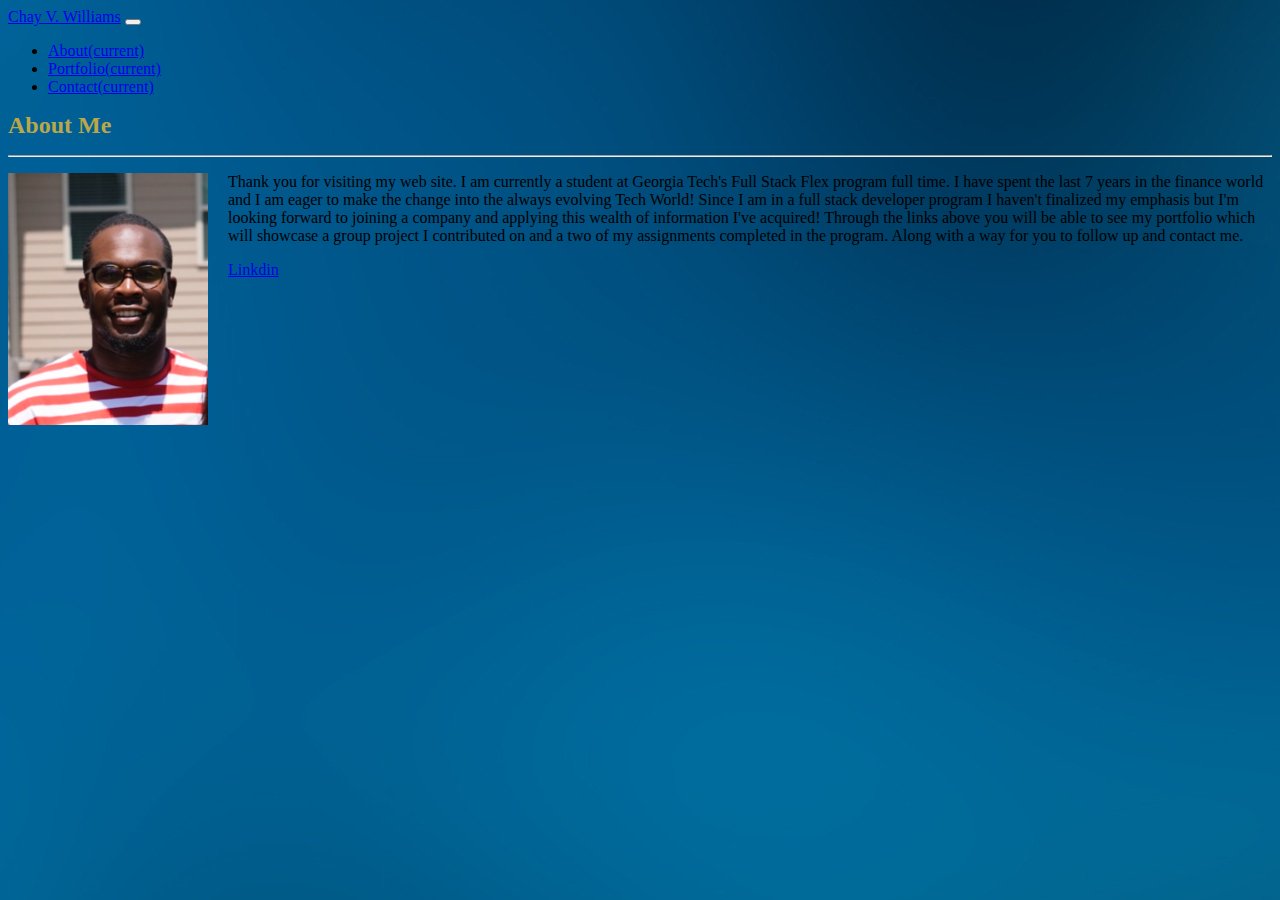
<file: index.html>
<!doctype html>
<html lang="en">

<head>
  <!-- Required meta tags -->
  <meta charset="utf-8">
  <meta name="viewport" content="width=device-width, initial-scale=1, shrink-to-fit=no">

  <!-- Bootstrap CSS -->
  <link rel="stylesheet" href="https://stackpath.bootstrapcdn.com/bootstrap/4.5.0/css/bootstrap.min.css"
    integrity="sha384-9aIt2nRpC12Uk9gS9baDl411NQApFmC26EwAOH8WgZl5MYYxFfc+NcPb1dKGj7Sk" crossorigin="anonymous">
  <link rel="stylesheet" text="text/css" href="./assets/style.css">
  <script src="https://code.jquery.com/jquery-3.5.1.slim.min.js"
    integrity="sha384-DfXdz2htPH0lsSSs5nCTpuj/zy4C+OGpamoFVy38MVBnE+IbbVYUew+OrCXaRkfj"
    crossorigin="anonymous"></script>
  <script src="https://cdn.jsdelivr.net/npm/popper.js@1.16.0/dist/umd/popper.min.js"
    integrity="sha384-Q6E9RHvbIyZFJoft+2mJbHaEWldlvI9IOYy5n3zV9zzTtmI3UksdQRVvoxMfooAo"
    crossorigin="anonymous"></script>
  <script src="https://stackpath.bootstrapcdn.com/bootstrap/4.5.0/js/bootstrap.min.js"
    integrity="sha384-OgVRvuATP1z7JjHLkuOU7Xw704+h835Lr+6QL9UvYjZE3Ipu6Tp75j7Bh/kR0JKI"
    crossorigin="anonymous"></script>


  <title>Chay Williams</title>
</head>

<body class="body-bg-clr">
  <!--Navbar starts here-->
  <nav class="navbar navbar-expand-lg navbar-dark bg-dark">
    <a class="navbar-brand" href="https://github.com/Chayvw" target="_blank">Chay V. Williams</a>
    <button class="navbar-toggler" data-toggle="collapse" data-target="#navbarSupportedContent"
      aria-controls="navbarSupportedContent" aria-expanded="false" aria-label="Toggle navigation">
      <span class="navbar-toggler-icon"></span>
    </button>
    <div class="collapse navbar-collapse" id="navbarSupportedContent">
      <ul class="navbar-nav mr-auto">
        <li class="nav-item active">
          <a class="nav-link" href="index.html">About<span class="sr-only">(current)</span></a>
        </li>
        <li class="nav-item active">
          <a class="nav-link" href="portfolio.html">Portfolio<span class="sr-only">(current)</span></a>
        </li>
        <li class="nav-item active">
          <a class="nav-link" href="contact.html">Contact<span class="sr-only">(current)</span></a>
        </li>
      </ul>
    </div>
  </nav>
  <!--Navbar ends here-->
  <main class="main-bg">
    <div id="biggercontainer">
      <!--Container begins here-->
      <div class="container">
        <!--Content starts here-->
        <div class="row">
          <div class="col-sm">
            <h1>About Me</h1>
            <hr>
          </div>
        </div>
        <div class="row">
          <div class="col-sm-2 col-md-6 col-lg-12">
            <img id="aboutme-img" src="assets/images/IMG_4240.jpg" alt="Chay Williams">
            <p>
              Thank you for visiting my web site. I am currently a student at Georgia Tech's Full Stack Flex program
              full time.
              I have spent the last 7 years in the finance world and I am eager to make the change into the always
              evolving Tech World!
              Since I am in a full stack developer
              program I haven't finalized my emphasis but I'm looking forward to joining a company and applying this
              wealth of information I've acquired!
              Through the links above you will be able to see my portfolio which will showcase a group project I
              contributed on and a two of my assignments completed in the program. Along with a way for you to follow up
              and contact me.
            </p>
            <a href="https://www.linkedin.com/in/chay-williams-6a5b811a7/" target="_blank">Linkdin</a>
          </div>
        </div>
      </div>
    </div>
    <!--Content ends here-->

  </main>


  <!-- jQuery first, then Popper.js, then Bootstrap JS -->
  <script src="https://code.jquery.com/jquery-3.5.1.slim.min.js"
    integrity="sha384-DfXdz2htPH0lsSSs5nCTpuj/zy4C+OGpamoFVy38MVBnE+IbbVYUew+OrCXaRkfj"
    crossorigin="anonymous"></script>
  <script src="https://cdn.jsdelivr.net/npm/popper.js@1.16.0/dist/umd/popper.min.js"
    integrity="sha384-Q6E9RHvbIyZFJoft+2mJbHaEWldlvI9IOYy5n3zV9zzTtmI3UksdQRVvoxMfooAo"
    crossorigin="anonymous"></script>
  <script src="https://stackpath.bootstrapcdn.com/bootstrap/4.5.0/js/bootstrap.min.js"
    integrity="sha384-OgVRvuATP1z7JjHLkuOU7Xw704+h835Lr+6QL9UvYjZE3Ipu6Tp75j7Bh/kR0JKI"
    crossorigin="anonymous"></script>
</body>

</html>
</file>
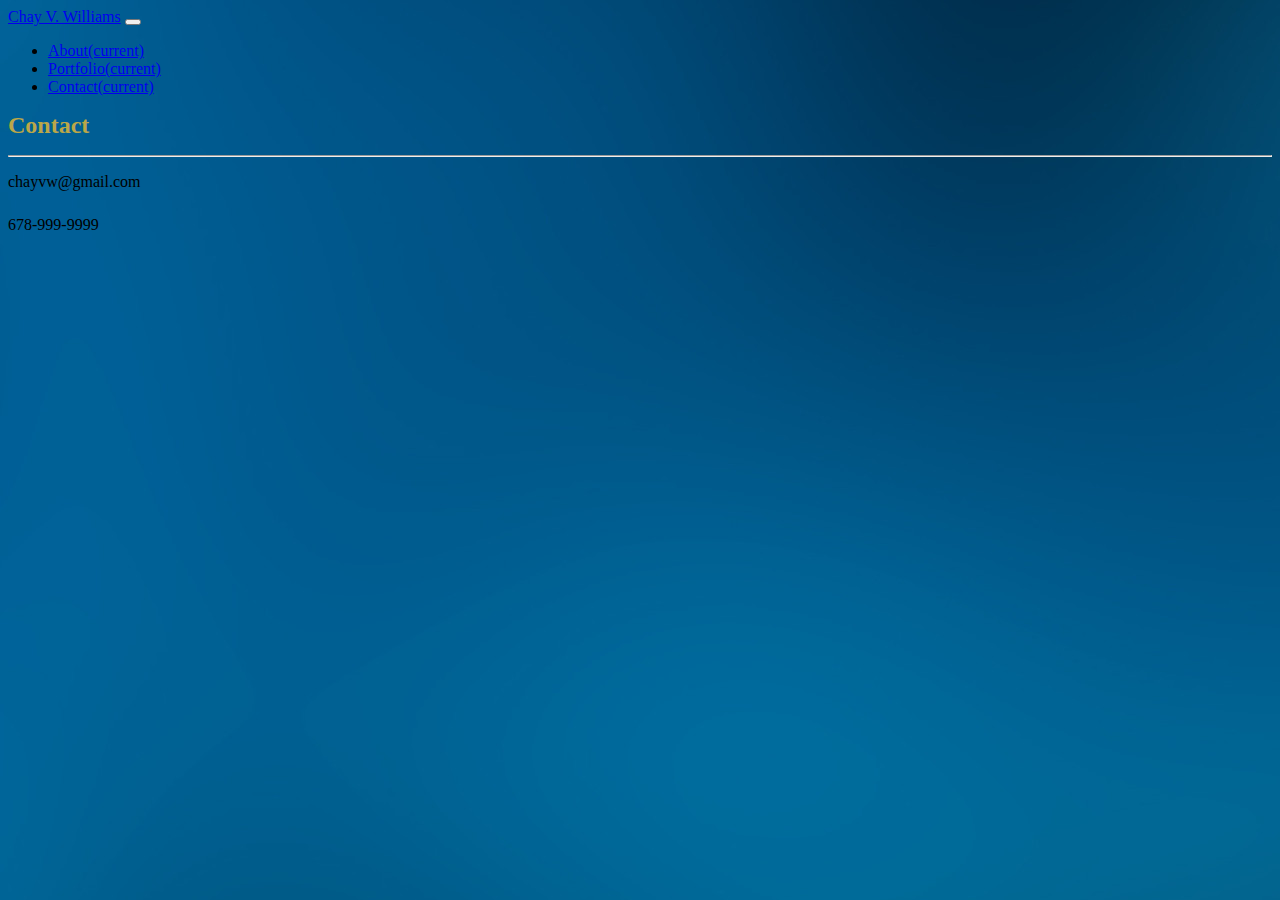
<file: contact.html>
<!doctype html>
<html lang="en">

<head>
  <!-- Required meta tags -->
  <meta charset="utf-8">
  <meta name="viewport" content="width=device-width, initial-scale=1, shrink-to-fit=no">

  <!-- Bootstrap CSS -->
  <link rel="stylesheet" href="https://stackpath.bootstrapcdn.com/bootstrap/4.5.0/css/bootstrap.min.css"
    integrity="sha384-9aIt2nRpC12Uk9gS9baDl411NQApFmC26EwAOH8WgZl5MYYxFfc+NcPb1dKGj7Sk" crossorigin="anonymous">
  <link rel="stylesheet" text="text/css" href="./assets/style.css">
  <script src="https://code.jquery.com/jquery-3.5.1.slim.min.js"
    integrity="sha384-DfXdz2htPH0lsSSs5nCTpuj/zy4C+OGpamoFVy38MVBnE+IbbVYUew+OrCXaRkfj"
    crossorigin="anonymous"></script>
  <script src="https://cdn.jsdelivr.net/npm/popper.js@1.16.0/dist/umd/popper.min.js"
    integrity="sha384-Q6E9RHvbIyZFJoft+2mJbHaEWldlvI9IOYy5n3zV9zzTtmI3UksdQRVvoxMfooAo"
    crossorigin="anonymous"></script>
  <script src="https://stackpath.bootstrapcdn.com/bootstrap/4.5.0/js/bootstrap.min.js"
    integrity="sha384-OgVRvuATP1z7JjHLkuOU7Xw704+h835Lr+6QL9UvYjZE3Ipu6Tp75j7Bh/kR0JKI"
    crossorigin="anonymous"></script>


  <title>Document</title>
</head>

<body class="body-bg-clr">
  <!--Navbar starts here-->
  <nav class="navbar navbar-expand-lg navbar-dark bg-dark">
    <a class="navbar-brand" href="#">Chay V. Williams</a>
    <button class="navbar-toggler" data-toggle="collapse" data-target="#navbarSupportedContent"
      aria-controls="navbarSupportedContent" aria-expanded="false" aria-label="Toggle navigation">
      <span class="navbar-toggler-icon"></span>
    </button>
    <div class="collapse navbar-collapse" id="navbarSupportedContent">
      <ul class="navbar-nav mr-auto">
        <li class="nav-item active">
          <a class="nav-link" href="index.html">About<span class="sr-only">(current)</span></a>
        </li>
        <li class="nav-item active">
          <a class="nav-link" href="portfolio.html">Portfolio<span class="sr-only">(current)</span></a>
        </li>
        <li class="nav-item active">
          <a class="nav-link" href="contact.html">Contact<span class="sr-only">(current)</span></a>
        </li>
      </ul>
    </div>
  </nav>
  <!--Navbar ends here-->
  <main class="main-bg">
    <div id="biggercontainer">
      <!--Container begins here-->
      <div class="container">
        <!--Content starts here-->
        <div class="row">
          <div class="col-sm">
            <h1>Contact</h1>
            <hr>
          </div>
        </div>
        <div class="row">
          <div class="col-md-12">
            <div>
              <p>
                <i class="email" aria-hidden="true"></i> chayvw@gmail.com
                <br>
                <br>
                <i class="number" aria-hidden="true" style="font-size:24px"></i> 678-999-9999
              </p>
            </div>
          </div>
        </div>
      </div>
    </div>
    <!--Content ends here-->
  </main>
  <!-- jQuery first, then Popper.js, then Bootstrap JS -->
  <script src="https://code.jquery.com/jquery-3.5.1.slim.min.js"
    integrity="sha384-DfXdz2htPH0lsSSs5nCTpuj/zy4C+OGpamoFVy38MVBnE+IbbVYUew+OrCXaRkfj"
    crossorigin="anonymous"></script>
  <script src="https://cdn.jsdelivr.net/npm/popper.js@1.16.0/dist/umd/popper.min.js"
    integrity="sha384-Q6E9RHvbIyZFJoft+2mJbHaEWldlvI9IOYy5n3zV9zzTtmI3UksdQRVvoxMfooAo"
    crossorigin="anonymous"></script>
  <script src="https://stackpath.bootstrapcdn.com/bootstrap/4.5.0/js/bootstrap.min.js"
    integrity="sha384-OgVRvuATP1z7JjHLkuOU7Xw704+h835Lr+6QL9UvYjZE3Ipu6Tp75j7Bh/kR0JKI"
    crossorigin="anonymous"></script>
  </main>

</body>
</file>
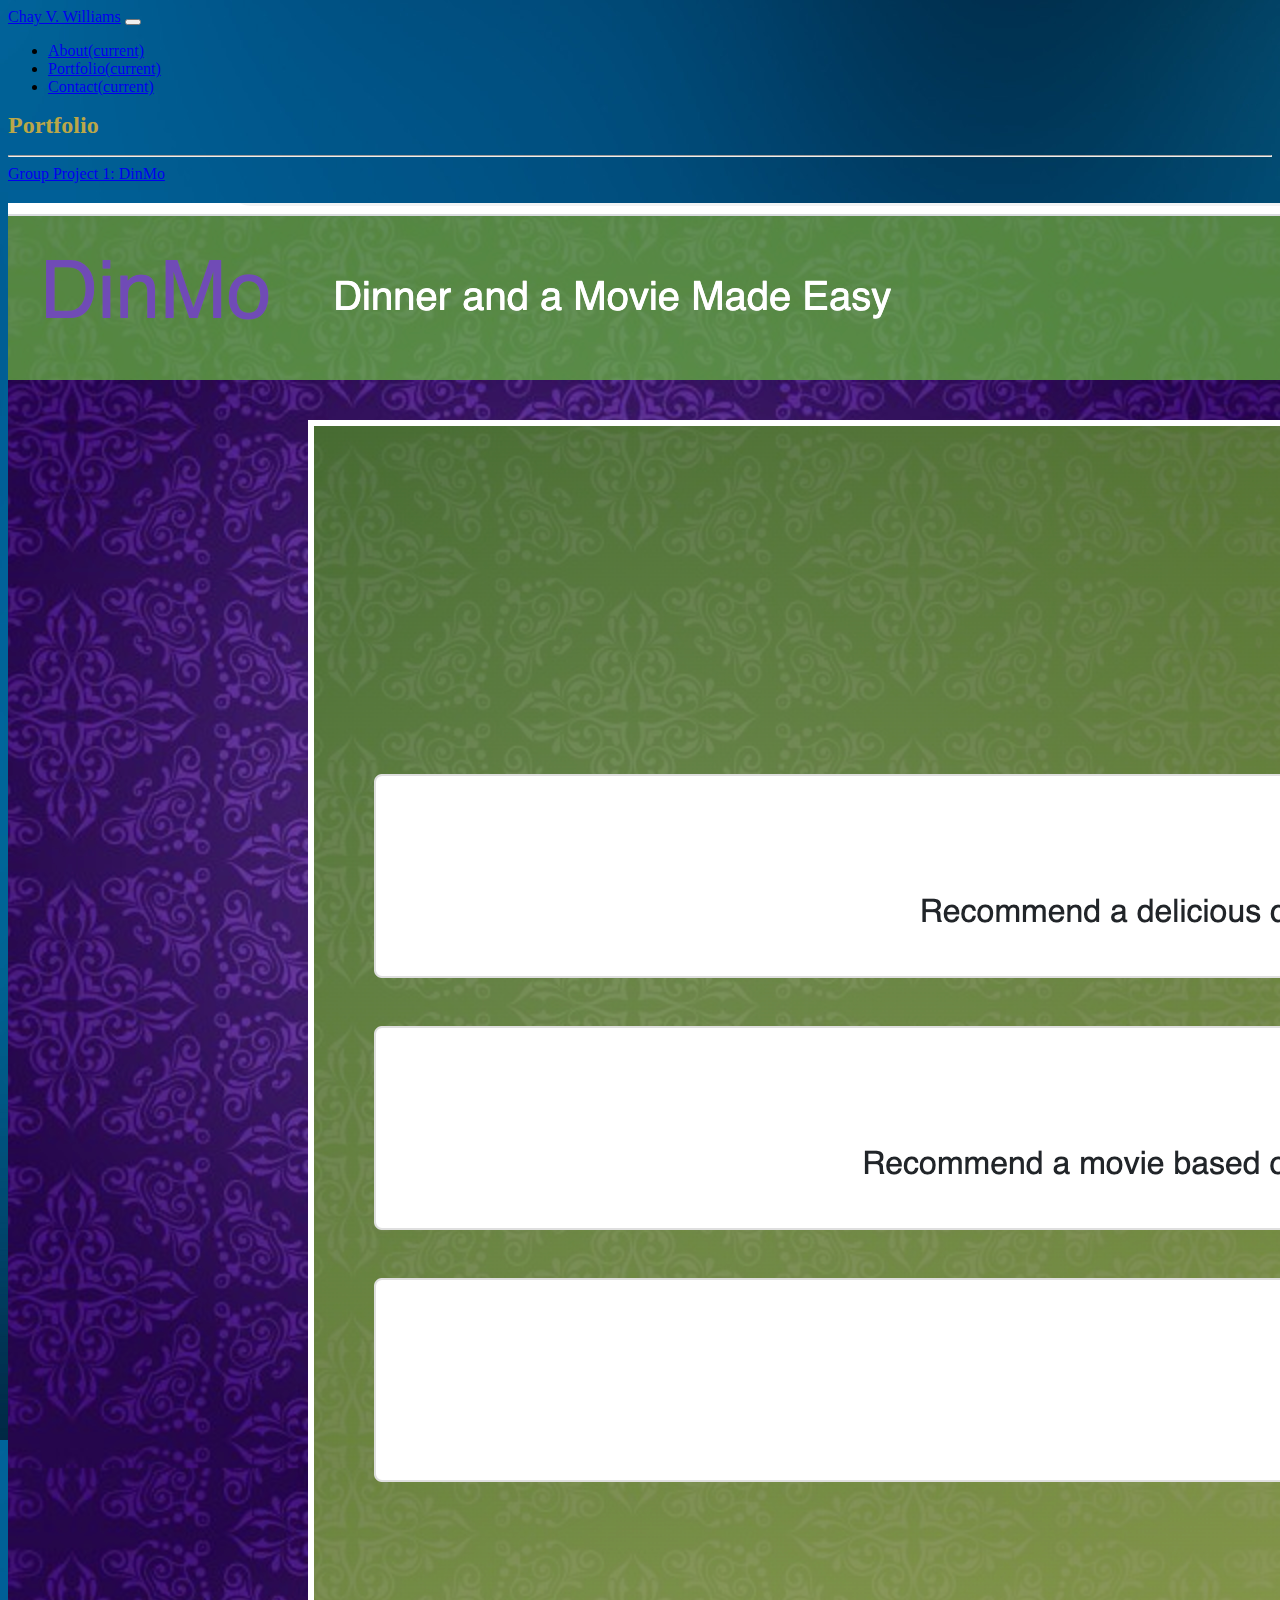
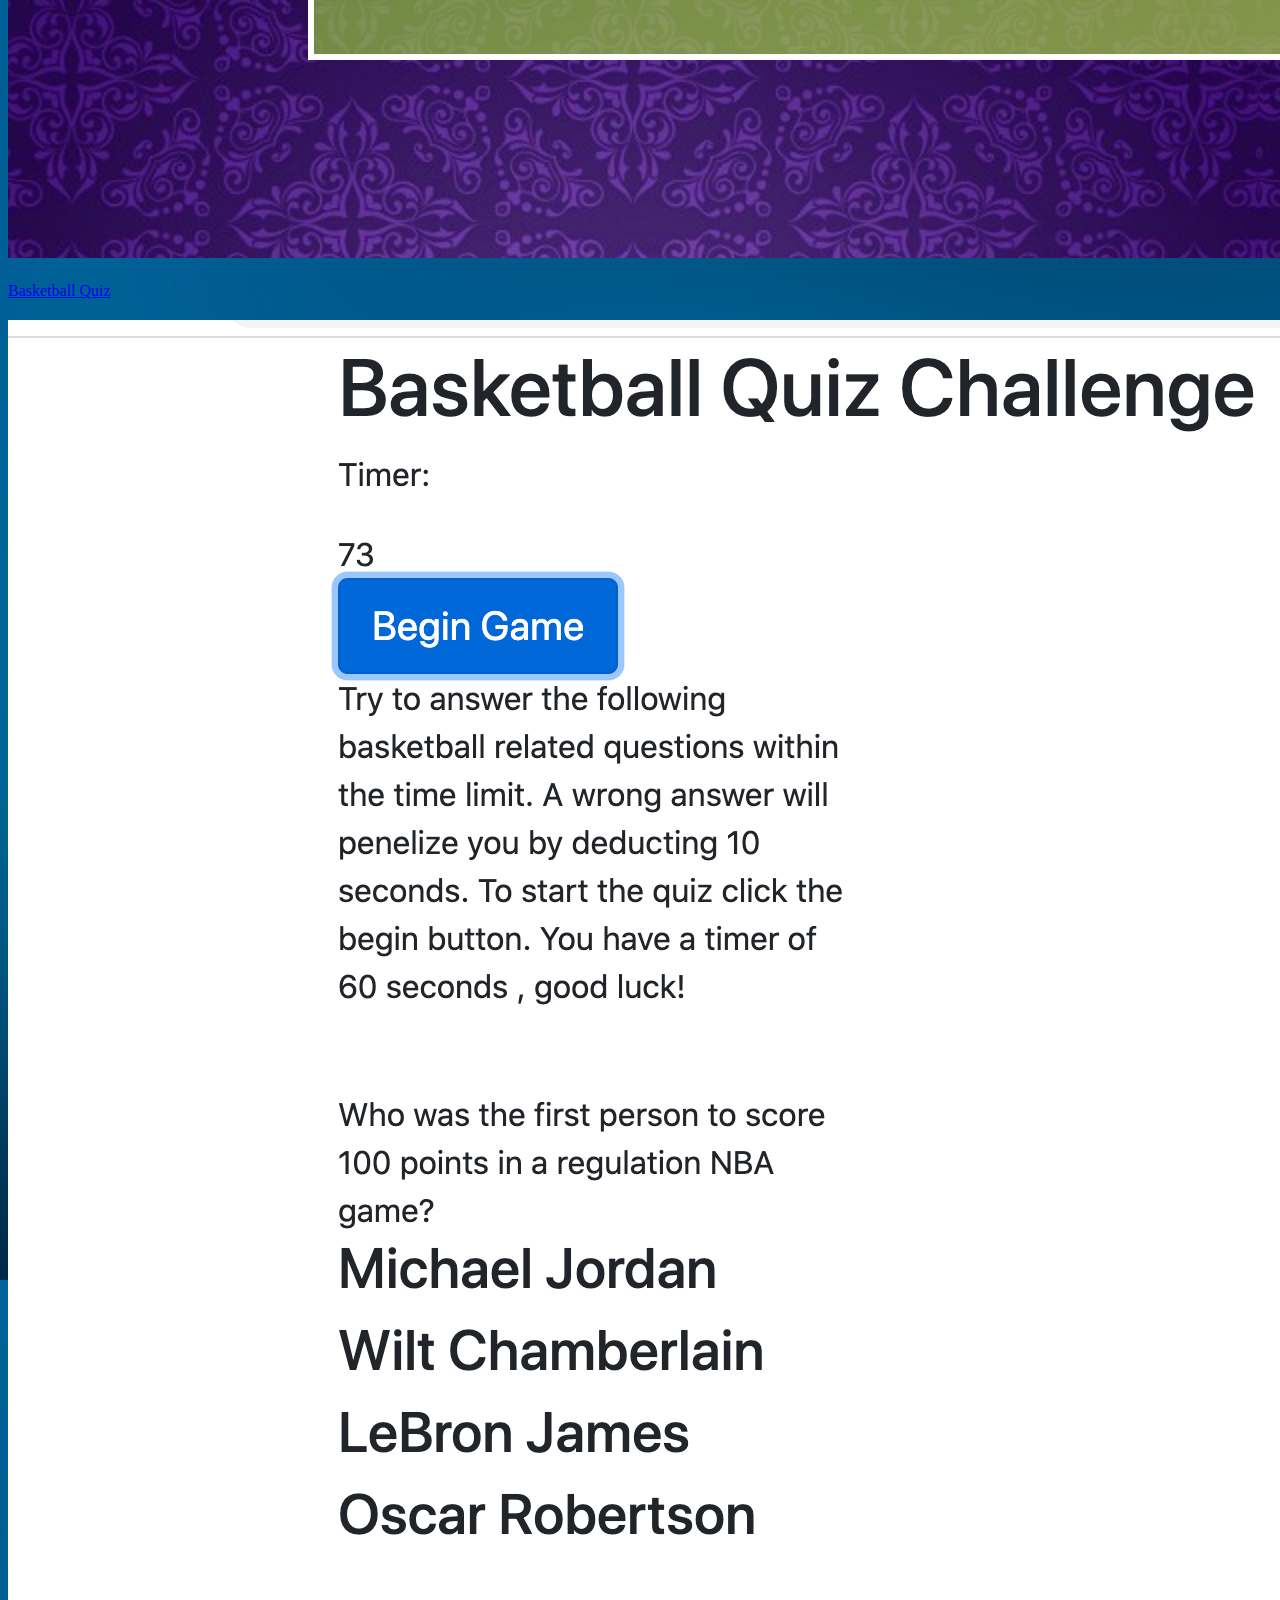
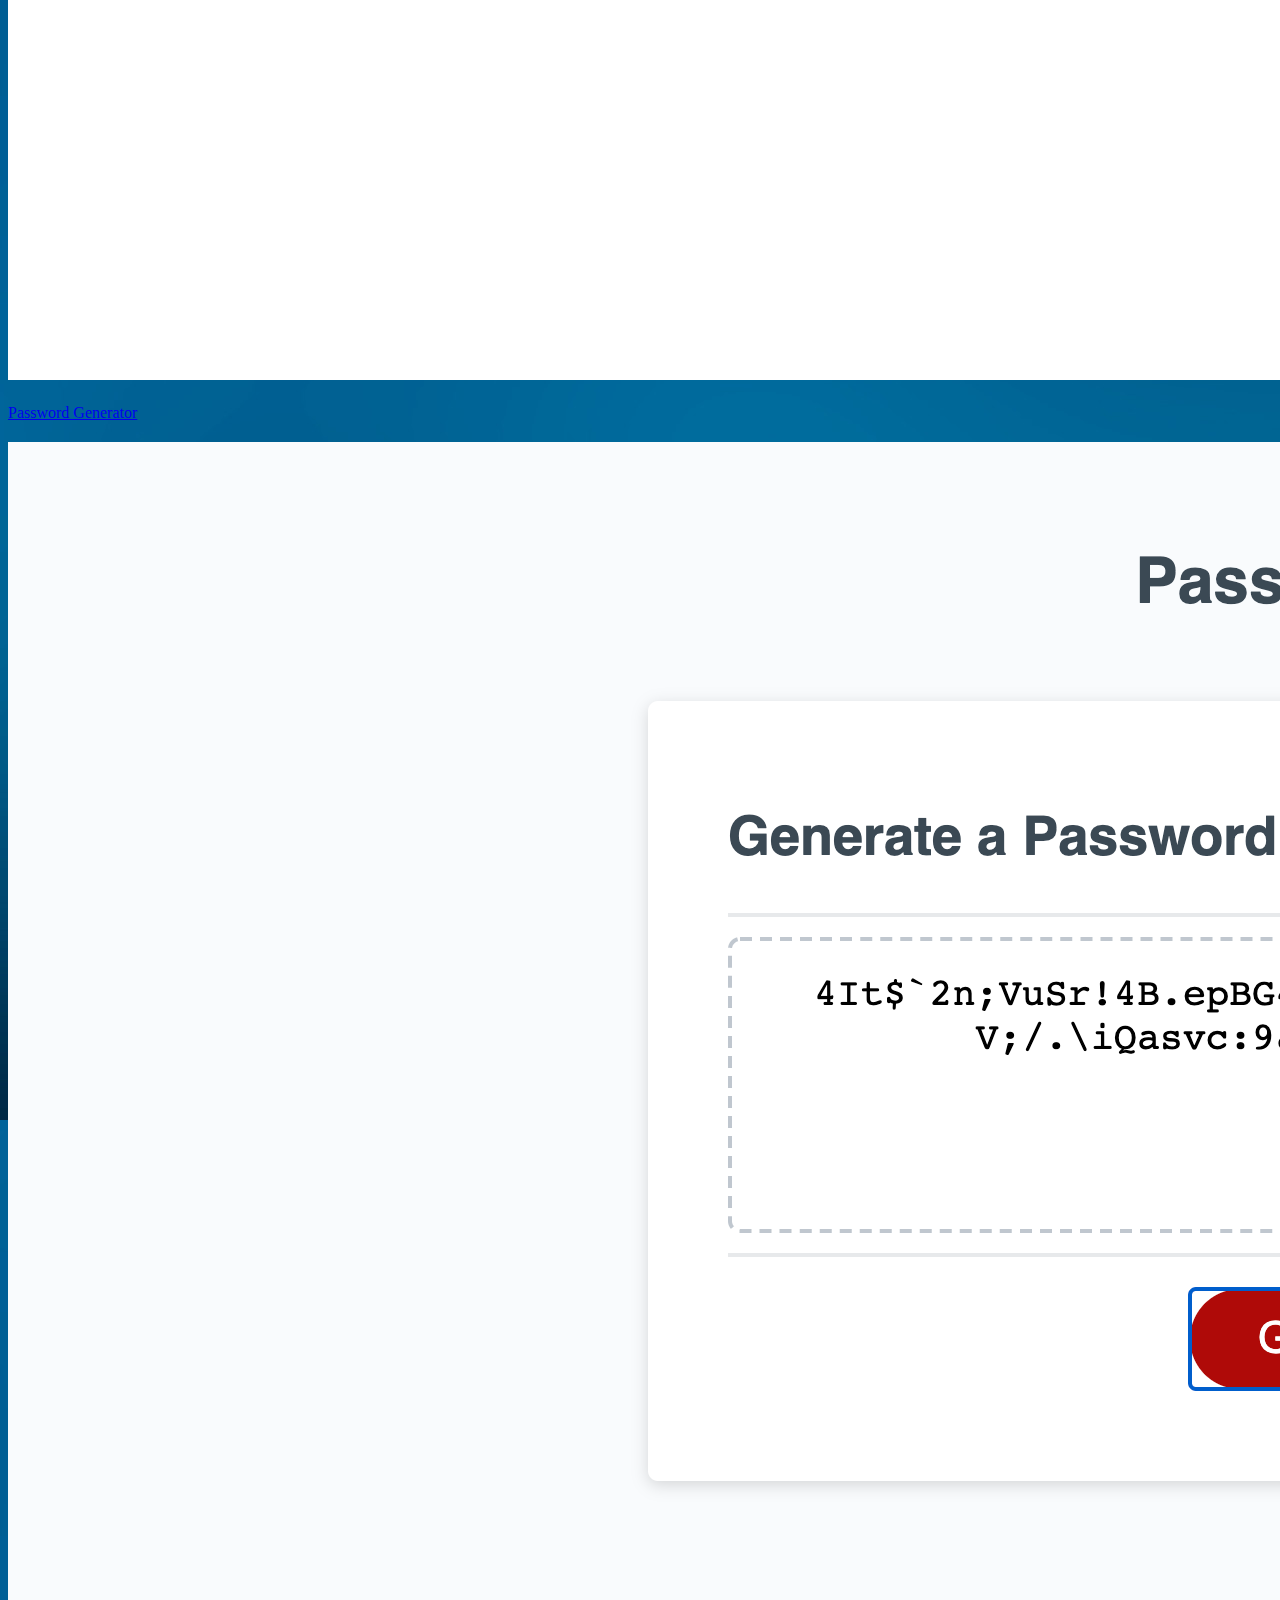
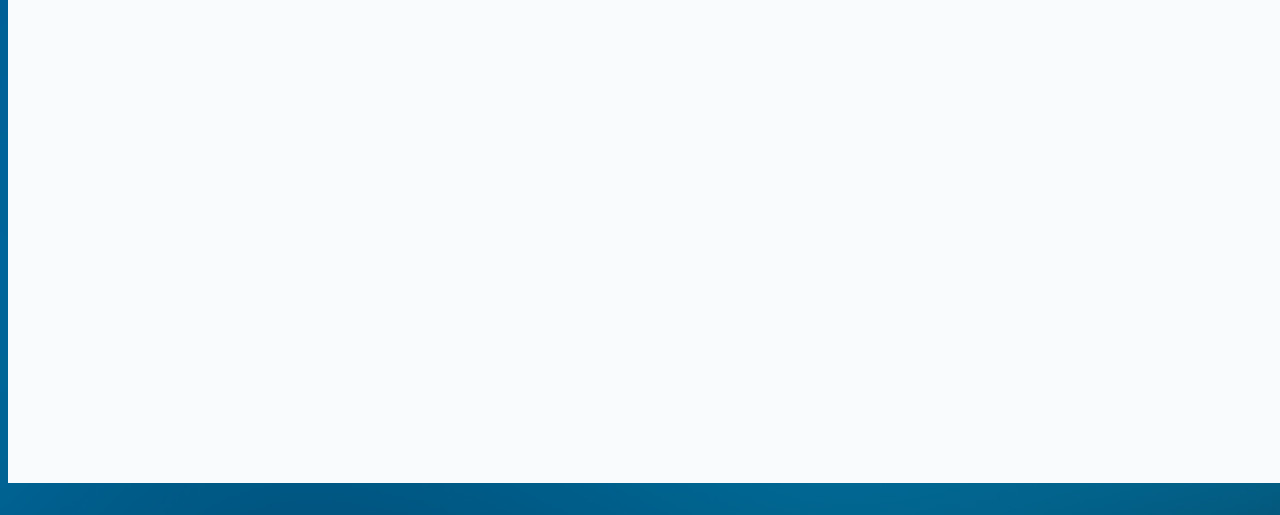
<file: portfolio.html>
<!doctype html>
<html lang="en">

<head>
  <!-- Required meta tags -->
  <meta charset="utf-8">
  <meta name="viewport" content="width=device-width, initial-scale=1, shrink-to-fit=no">

  <!-- Bootstrap CSS -->
  <link rel="stylesheet" href="https://stackpath.bootstrapcdn.com/bootstrap/4.5.0/css/bootstrap.min.css"
    integrity="sha384-9aIt2nRpC12Uk9gS9baDl411NQApFmC26EwAOH8WgZl5MYYxFfc+NcPb1dKGj7Sk" crossorigin="anonymous">
  <!-- style.css-->
  <link rel="stylesheet" text="text/css" href="./assets/style.css">
  <script src="https://code.jquery.com/jquery-3.5.1.slim.min.js"
    integrity="sha384-DfXdz2htPH0lsSSs5nCTpuj/zy4C+OGpamoFVy38MVBnE+IbbVYUew+OrCXaRkfj"
    crossorigin="anonymous"></script>
  <script src="https://cdn.jsdelivr.net/npm/popper.js@1.16.0/dist/umd/popper.min.js"
    integrity="sha384-Q6E9RHvbIyZFJoft+2mJbHaEWldlvI9IOYy5n3zV9zzTtmI3UksdQRVvoxMfooAo"
    crossorigin="anonymous"></script>
  <script src="https://stackpath.bootstrapcdn.com/bootstrap/4.5.0/js/bootstrap.min.js"
    integrity="sha384-OgVRvuATP1z7JjHLkuOU7Xw704+h835Lr+6QL9UvYjZE3Ipu6Tp75j7Bh/kR0JKI"
    crossorigin="anonymous"></script>

  <title>Chay Williams</title>
</head>

<body class="body-bg-clr">
  <!--Navbar starts here-->
  <nav class="navbar navbar-expand-lg navbar-dark bg-dark">
    <a class="navbar-brand" href="#">Chay V. Williams</a>
    <button class="navbar-toggler" data-toggle="collapse" data-target="#navbarSupportedContent"
      aria-controls="navbarSupportedContent" aria-expanded="false" aria-label="Toggle navigation">
      <span class="navbar-toggler-icon"></span>
    </button>
    <div class="collapse navbar-collapse" id="navbarSupportedContent">
      <ul class="navbar-nav mr-auto">
        <li class="nav-item active">
          <a class="nav-link" href="index.html">About<span class="sr-only">(current)</span></a>
        </li>
        <li class="nav-item active">
          <a class="nav-link" href="portfolio.html">Portfolio<span class="sr-only">(current)</span></a>
        </li>
        <li class="nav-item active">
          <a class="nav-link" href="contact.html">Contact<span class="sr-only">(current)</span></a>
        </li>
      </ul>
    </div>
  </nav>
  <!--Navbar ends here-->
  <main class="main-bg">
    <div id="biggercontainer">
      <!--Container begins here-->
      <div class="container">
        <!--Content starts here-->
        <div class="row">
          <div class="col-sm">
            <h1>Portfolio</h1>
            <hr>
          </div>
        </div>
        <div class="row">
          <div class="col-sm-2 col-md-2 col-lg-6">
            <a href="https://chayvw.github.io/gt-gp1-dinmo/" target="_blank">Group Project 1: DinMo</a><img id="img-div"
              class="img-fluid" alt="DinMo" src="assets/images/Screen Shot 2020-06-22 at 11.11.25 PM.png">
            <!-- <div id="textbox">Group Project 1: DinMo</div> -->
          </div>
          <div class="col-sm-2 col-md-2 col-lg-6">
            <a href="https://chayvw.github.io/gt-api-code-quiz-js/" target="_blank">Basketball Quiz</a><img id="img-div"
              class="img-fluid" alt="Quiz Game" src="assets/images/Screen Shot 2020-06-22 at 11.17.25 PM.png">
            <!-- <div id="textbox">Basketball Quiz</div> -->
          </div>
        </div>
        <div class="row">
          <div class="col-sm-2 col-md-2 col-lg-6">
            <a href="https://chayvw.github.io/gt-pwgenerator-js/" target="_blank">Password Generator</a><img
              id="img-div" class="img-fluid" alt="passwordgen"
              src="assets/images/Screen Shot 2020-06-22 at 11.21.05 PM.png">
            <!-- <div id="textbox">Password Generator</div> -->
          </div>
          <!-- <div class="col-sm-2 col-md-2 col-lg-6">
            <img id="img-div" class="img-fluid" alt="placeholderbear" src="https://placebear.com/350/350">
            <div id="textbox">Future projects</div>
          </div>
        </div>
        <div class="row">
          <div class="col-sm-2 col-md-2 col-lg-6">
            <img id="img-div" class="img-fluid" alt="placeholderbear" src="https://placebear.com/350/350">
            <div id="textbox">Future projects</div>
          </div>
          <div class="row">
            <div class="col-sm-2 col-md-2 col-lg-6">
              <img id="img-div" class="img-fluid" alt="placeholderbear" src="https://placebear.com/350/350">
              <div id="textbox">Future projects</div>
            </div>
          </div> -->

        </div>
      </div>
    </div>
    </div>
    <!--Content ends here-->
  </main>
  <script src="https://code.jquery.com/jquery-3.5.1.slim.min.js"
    integrity="sha384-DfXdz2htPH0lsSSs5nCTpuj/zy4C+OGpamoFVy38MVBnE+IbbVYUew+OrCXaRkfj"
    crossorigin="anonymous"></script>
  <script src="https://cdn.jsdelivr.net/npm/popper.js@1.16.0/dist/umd/popper.min.js"
    integrity="sha384-Q6E9RHvbIyZFJoft+2mJbHaEWldlvI9IOYy5n3zV9zzTtmI3UksdQRVvoxMfooAo"
    crossorigin="anonymous"></script>
  <script src="https://stackpath.bootstrapcdn.com/bootstrap/4.5.0/js/bootstrap.min.js"
    integrity="sha384-OgVRvuATP1z7JjHLkuOU7Xw704+h835Lr+6QL9UvYjZE3Ipu6Tp75j7Bh/kR0JKI"
    crossorigin="anonymous"></script>
</body>

</html>
</file>
<file: assets/style.css>
h1{
    font-size: x-large;
    color: #bba748;
}


body{
    background-image: url("../assets/images/coolbackground.jpg");
}
#aboutme-img{
    float: left;
    width: 200px;
    margin: 0 20px 10px 0;

       
}
.img-fluid{
    margin: 20px auto;
}
/* #textbox{
    position: absolute;
    bottom: 0px; */
}
#img-div{
    margin: 10px;
}
.class{
    width: 20%;
    height: 200px;
    margin: 20px;
}
</file>
